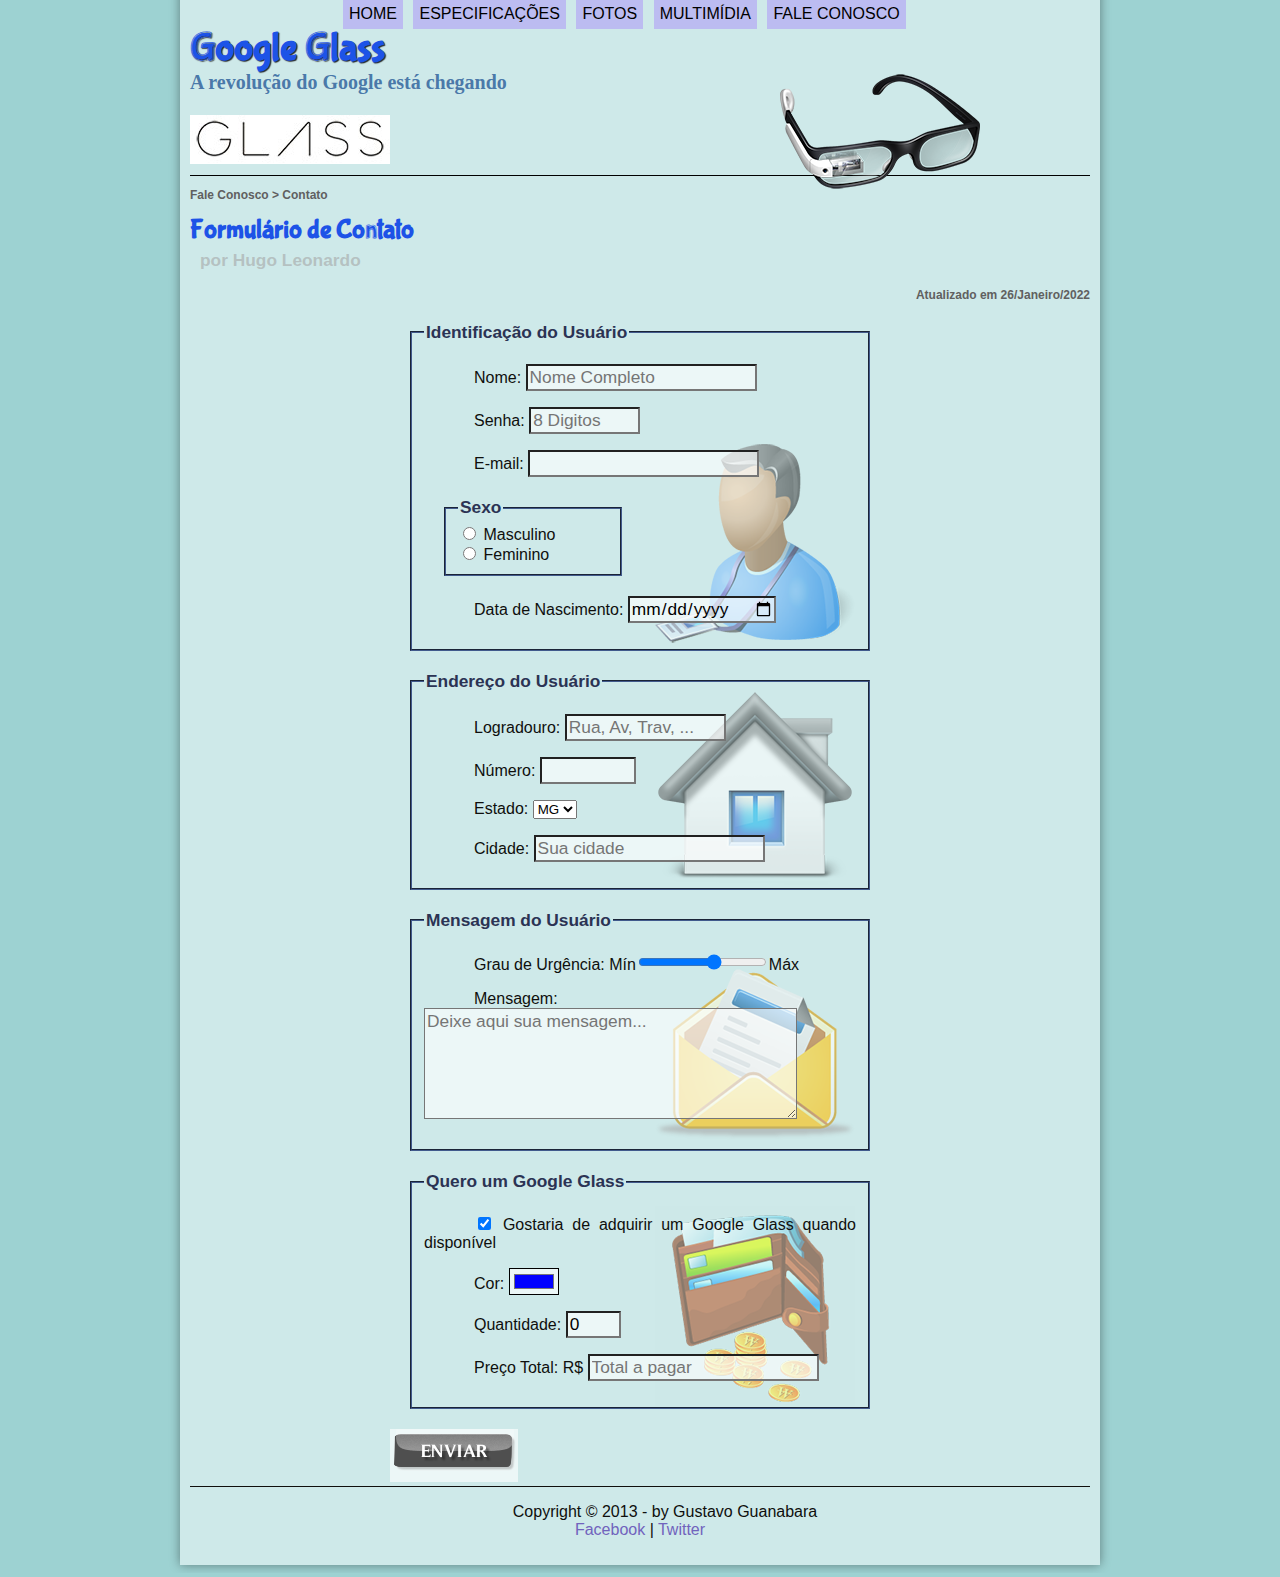
<file: fale-conosco.html>
<!DOCTYPE html>
<html lang="en">
<head>
    <meta charset="UTF-8">
    <meta http-equiv="X-UA-Compatible" content="IE=edge">
    <meta name="viewport" content="width=device-width, initial-scale=1.0">
    <title>Tudo sobre Google glass</title>
    <link rel="stylesheet" href="_css/estilo.css"/>
    <link rel="stylesheet" href="_css/form.css"/>
    <script language="javascript" src="_javascript/funcoes.js"></script>
    <script>
        function calc_total() {
            var qtd = parseInt (document.getElementById('cQtd').value);
            tot = qtd * 1500;
            document.getElementById('cTot').value = tot;
        }
    </script>
</head>

<body>
<div id="interface">
    <header id="cabecalho">
    <hgroup>
    <h1>Google Glass</h1>
    <h2>A revolução do Google está chegando</h2>
    </hgroup>
    
    <img id="icone"src="_imagens/glass-oculos-preto-peq.png" alt="">
    <nav id="menu">
    <h1>Menu Principal</h1>
    <ol>
        <li onmouseover="mudaFoto('_imagens/home.png')" onmouseout="mudaFoto('_imagens/contato.png')" ><a href="index.html">Home</a></li>
        <li onmouseover="mudaFoto('_imagens/especificacoes.png')" onmouseout="mudaFoto('_imagens/contato.png')"><a href="specs.html">Especificações</a></li>
        <li onmouseover="mudaFoto('_imagens/fotos.png')" onmouseout="mudaFoto('_imagens/contato.png')"><a href="fotos.html">Fotos</a></li>
        <li onmouseover="mudaFoto('_imagens/multimidia.png')" onmouseout="mudaFoto('_imagens/contato.png')"><a href="multimidia.html">Multimídia</a></li>
        <li onmouseover="mudaFoto('_imagens/contato.png')" onmouseout="mudaFoto('_imagens/contato.png')"><a href="fale-conosco.html">Fale conosco</a></li>
    </ol>
    </nav>
    </header>
    <section id="corpo-full">
        <article id="noticia-principal">
            <header id="cabecalho-artigo">
                <hgroup>
                    <h3>Fale Conosco > Contato</h3>
                    <h1>Formulário de Contato</h1>
                    <h2>por Hugo Leonardo</h2>
                    <h3 class="direita">Atualizado em 26/Janeiro/2022</h3>
                </hgroup>
            </header>
        </article>

    </section>
    <form method="post" id="fContato" action="mailto:felomeno8@gmail.com" oninput="calc_total();">
        <fieldset id="usuario">
           <legend>Identificação do Usuário</legend>
                <p><label for="cNome">Nome:</label> <input type="text" name="tNome" id="cNome" size="20" maxlength="30" placeholder="Nome Completo"/></p>
                <p><label for="cSenha">Senha:</label> <input type="password" name="tSenha" id="cSenha" size="8" maxlength="8" placeholder="8 Digitos"/></p>
                <p><label for="cMail">E-mail:</label> <input type="email" name="tMail" id="cMail" size="20" maxlength="40"/></p>
                
                <fieldset id="sexo"><legend>Sexo</legend>
                    <input type="radio" name="tSexo" id="cMasc"/> <label for="cMasc" > Masculino</label><br/>
                    <input type="radio" name="tSexo" id="cFem"/> <label for="cFem" > Feminino</label>
                </fieldset>   
                <p><label for="cNasc"> Data de Nascimento:</label> <input type="date" name="dNasc" id="cNasc"/></p>
                
        </fieldset>
        
        <fieldset id="endereco">
           <legend> Endereço do Usuário</legend>
                <p><label for="cRua">Logradouro:</label> <input type="text" name="tRua" id="cRua" size="13" maxlength="80" placeholder="Rua, Av, Trav, ..." /> </p>
                <p><label for="cNum">Número:</label> <input type="number" name="tNum" id="cNum" min="0" max="99999" /></p>
                <p><label for="cEst">Estado:</label> 
                    <select type="text" name="tEst" id="cEst">
                        <option>MG</option>
                        <option>SP</option>
                        <option>RJ</option>
                        <option>PR</option>
                        <option>SC</option>
                        <option>RS</option>
                    </select>
                </p>
                
                <p><label for="cCid">Cidade:</label> <input type="text" name="tCid" id="cCid" maxlength="40" size="20" placeholder="Sua cidade" list="cidades"/></p>
                <datalist id="cidades">
                    <option value="Belo Horizonte"></option>
                    <option value="Contagem"></option>
                </datalist>
        </fieldset>
        
        <fieldset id="mensagem">
           <legend> Mensagem do Usuário</legend>
                <p><label for="cUrg"> Grau de Urgência:</label> Mín<input type="range" name="tUrg" id="cUrg" min="0" max="10" step="2"/>Máx </p>
                <p><label for="cMsg"> Mensagem: </label><textarea name="tMsg" id="cMsg" cols="35" rows="5" placeholder="Deixe aqui sua mensagem..."></textarea> </p>
        </fieldset>
        
        <fieldset id="pedido">
           <legend> Quero um Google Glass</legend>
                <p><input type="checkbox" name="tPed" id="cPed" checked />
                    <label for="cPed"> Gostaria de adquirir um Google Glass quando disponível</label></p>
                <p><label for="cCor"> Cor:</label>
                <input type="color" name="tCor" id="cCor" value="#0000ff"/></p>
                <p><label for="cQtd">Quantidade:</label>
                <input type="number" name="tQtd" id="cQtd" min="0" max="5" value="0"/></p>
                <p><label for="cTot">Preço Total: R$</label>
                <input type="text" name="tTot" id="cTot" placeholder="Total a pagar" readonly/></p>
        </fieldset>

        <input type="image" name="tEnviar" src="_imagens/botao-enviar.png"/>
    </form>

<footer id="rodape">
    <p>Copyright &copy; 2013 - by Gustavo Guanabara<br/>
    <a href="http://facebook.com/cursosemvideo" target="_blank">Facebook</a> | 
    <a href="http://twitter.com/cursosemvideo" target="_blank"> Twitter </a></p>
    </footer>
    </div>
    </body>
    </html>
</file>
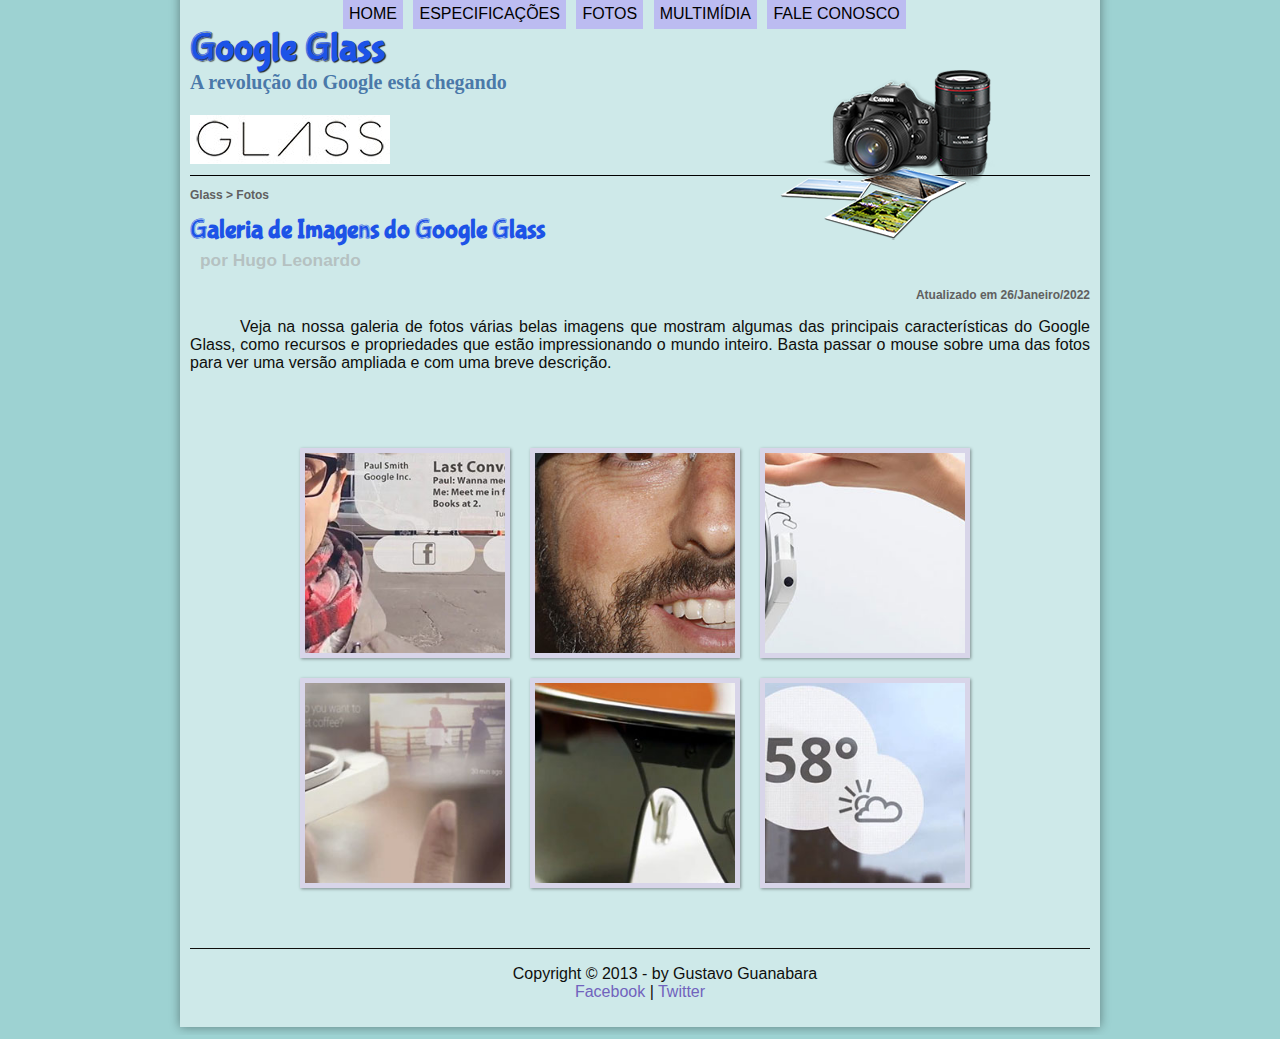
<file: fotos.html>
<!DOCTYPE html>
<html lang="en">
<head>
    <meta charset="UTF-8">
    <meta http-equiv="X-UA-Compatible" content="IE=edge">
    <meta name="viewport" content="width=device-width, initial-scale=1.0">
    <title>Tudo sobre Google glass</title>
    <link rel="stylesheet" href="css/estilo.css"/>
    <link rel="stylesheet" href="css/fotos.css"/>
</head>
<script language="javascript" src="javascript/funcoes.js"></script>
<body>
<div id="interface">
    <header id="cabecalho">
    <hgroup>
    <h1>Google Glass</h1>
    <h2>A revolução do Google está chegando</h2>
    </hgroup>
    
    <img id="icone"src="imagens/fotos.png" alt="">
    <nav id="menu">
    <h1>Menu Principal</h1>
    <ol>
        <li onmouseover="mudaFoto('imagens/home.png')" onmouseout="mudaFoto('imagens/fotos.png')" ><a href="index.html">Home</a></li>
        <li onmouseover="mudaFoto('imagens/especificacoes.png')" onmouseout="mudaFoto('imagens/fotos.png')"><a href="specs.html">Especificações</a></li>
        <li onmouseover="mudaFoto('imagens/fotos.png')" onmouseout="mudaFoto('imagens/fotos.png')"><a href="fotos.html">Fotos</a></li>
        <li onmouseover="mudaFoto('imagens/multimidia.png')" onmouseout="mudaFoto('imagens/fotos.png')"><a href="multimidia.html">Multimídia</a></li>
        <li onmouseover="mudaFoto('imagens/contato.png')" onmouseout="mudaFoto('imagens/fotos.png')"><a href="fale-conosco.html">Fale conosco</a></li>
    </ol>
    </nav>
    </header>

<section id="corpo-full">
    <article id="noticia-principal">
        <header id="cabecalho-artigo">
            <hgroup>
                <h3>Glass > Fotos</h3>
                <h1>Galeria de Imagens do Google Glass</h1>
                <h2>por Hugo Leonardo</h2>
                <h3 class="direita">Atualizado em 26/Janeiro/2022</h3>
            </hgroup>
        </header>



<p>Veja na nossa galeria de fotos várias belas imagens que mostram algumas das principais características do Google Glass, como recursos e propriedades que estão impressionando o mundo inteiro. Basta passar o mouse sobre uma das fotos para ver uma versão ampliada e com uma breve descrição.</p>

<ul id="album-fotos">
    <li id="foto01"><span> Agenda e lembretes</span></li>
    <li id="foto02"><span> Sergey Brin usando o Glass</span></li>
    <li id="foto03"><span> Leve e compacto</span></li>
    <li id="foto04"><span> Sensação de uma tela de 50"</span></li>
    <li id="foto05"><span> Vários tipos de lente</span></li>
    <li id="foto06"><span> Informações importantes</span></li>
</ul>

        </article>
    </section>

    <footer id="rodape">
        <p>Copyright &copy; 2013 - by Gustavo Guanabara<br/>
            <a href="http://facebook.com/cursosemvideo" target="_blank">Facebook</a> | 
            <a href="http://twitter.com/cursosemvideo" target="_blank"> Twitter </a></p>
    </footer>
</div>
</body>
</html>
</file>
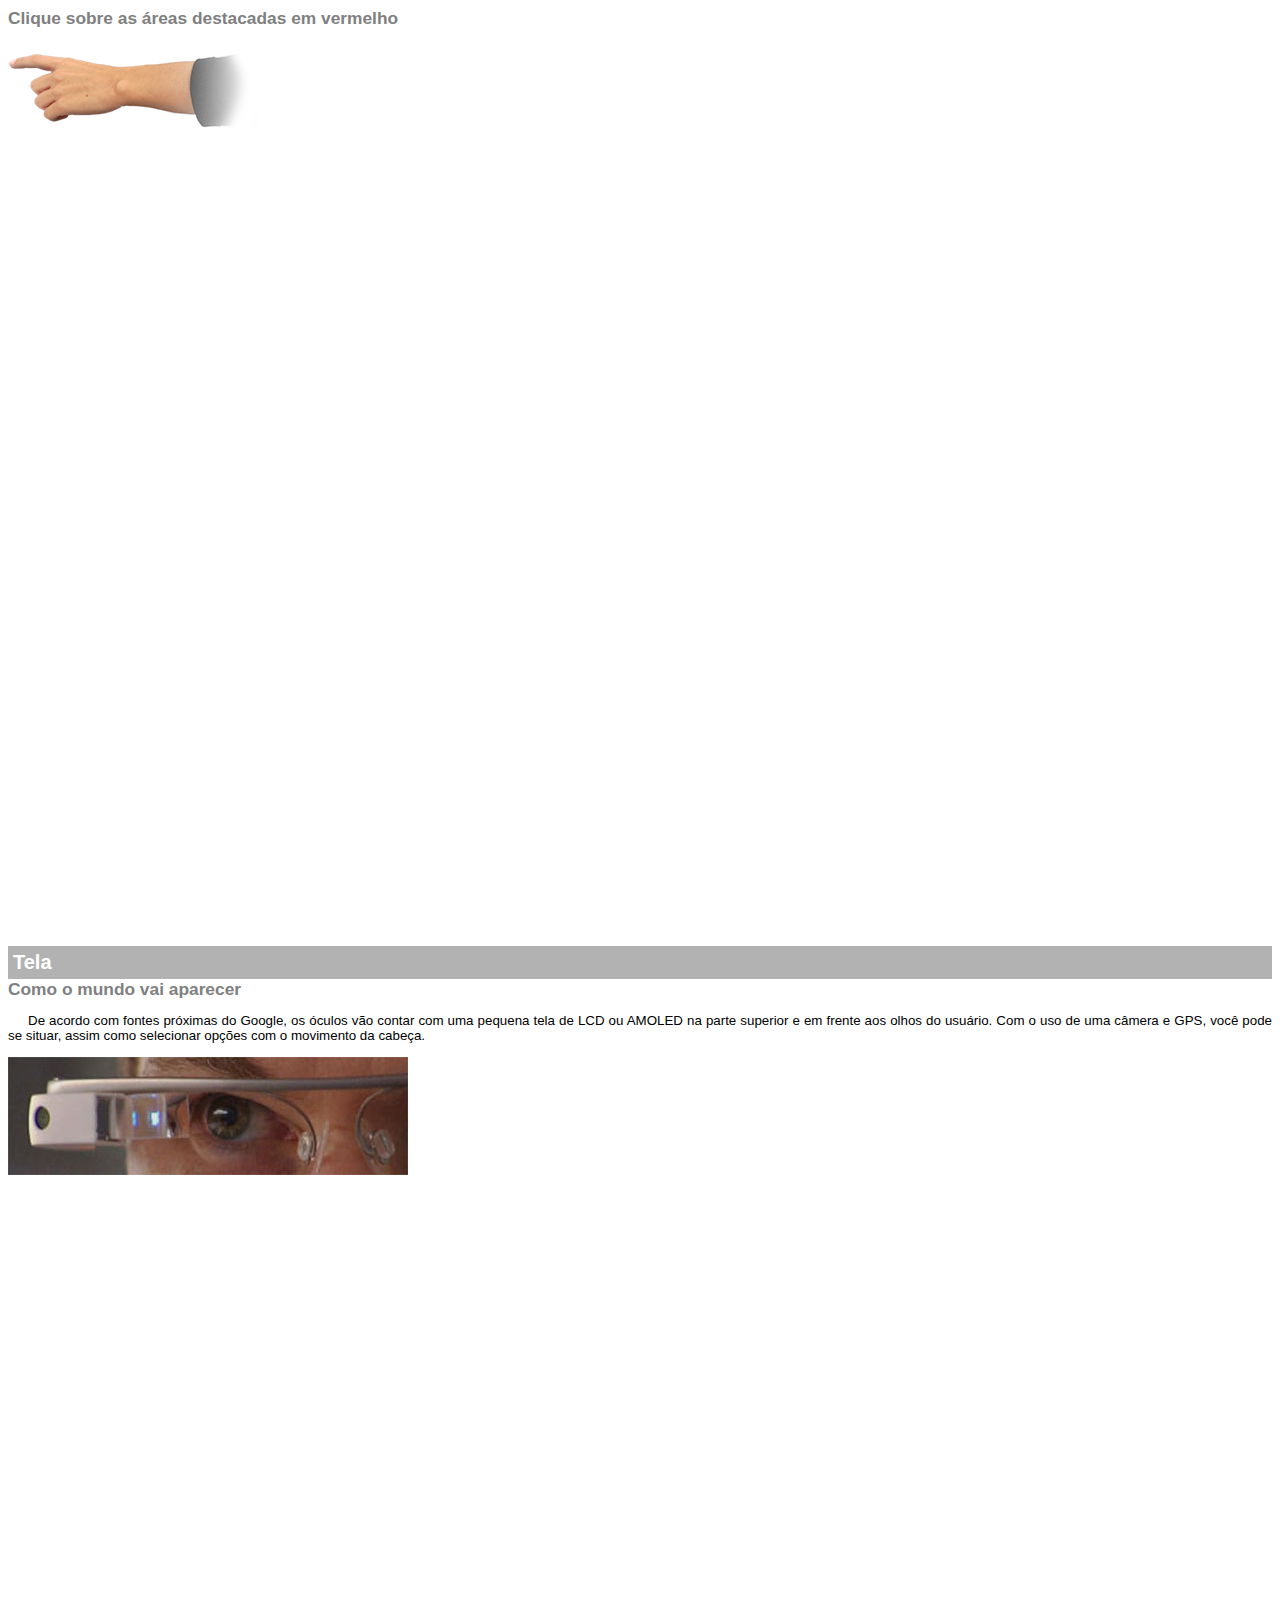
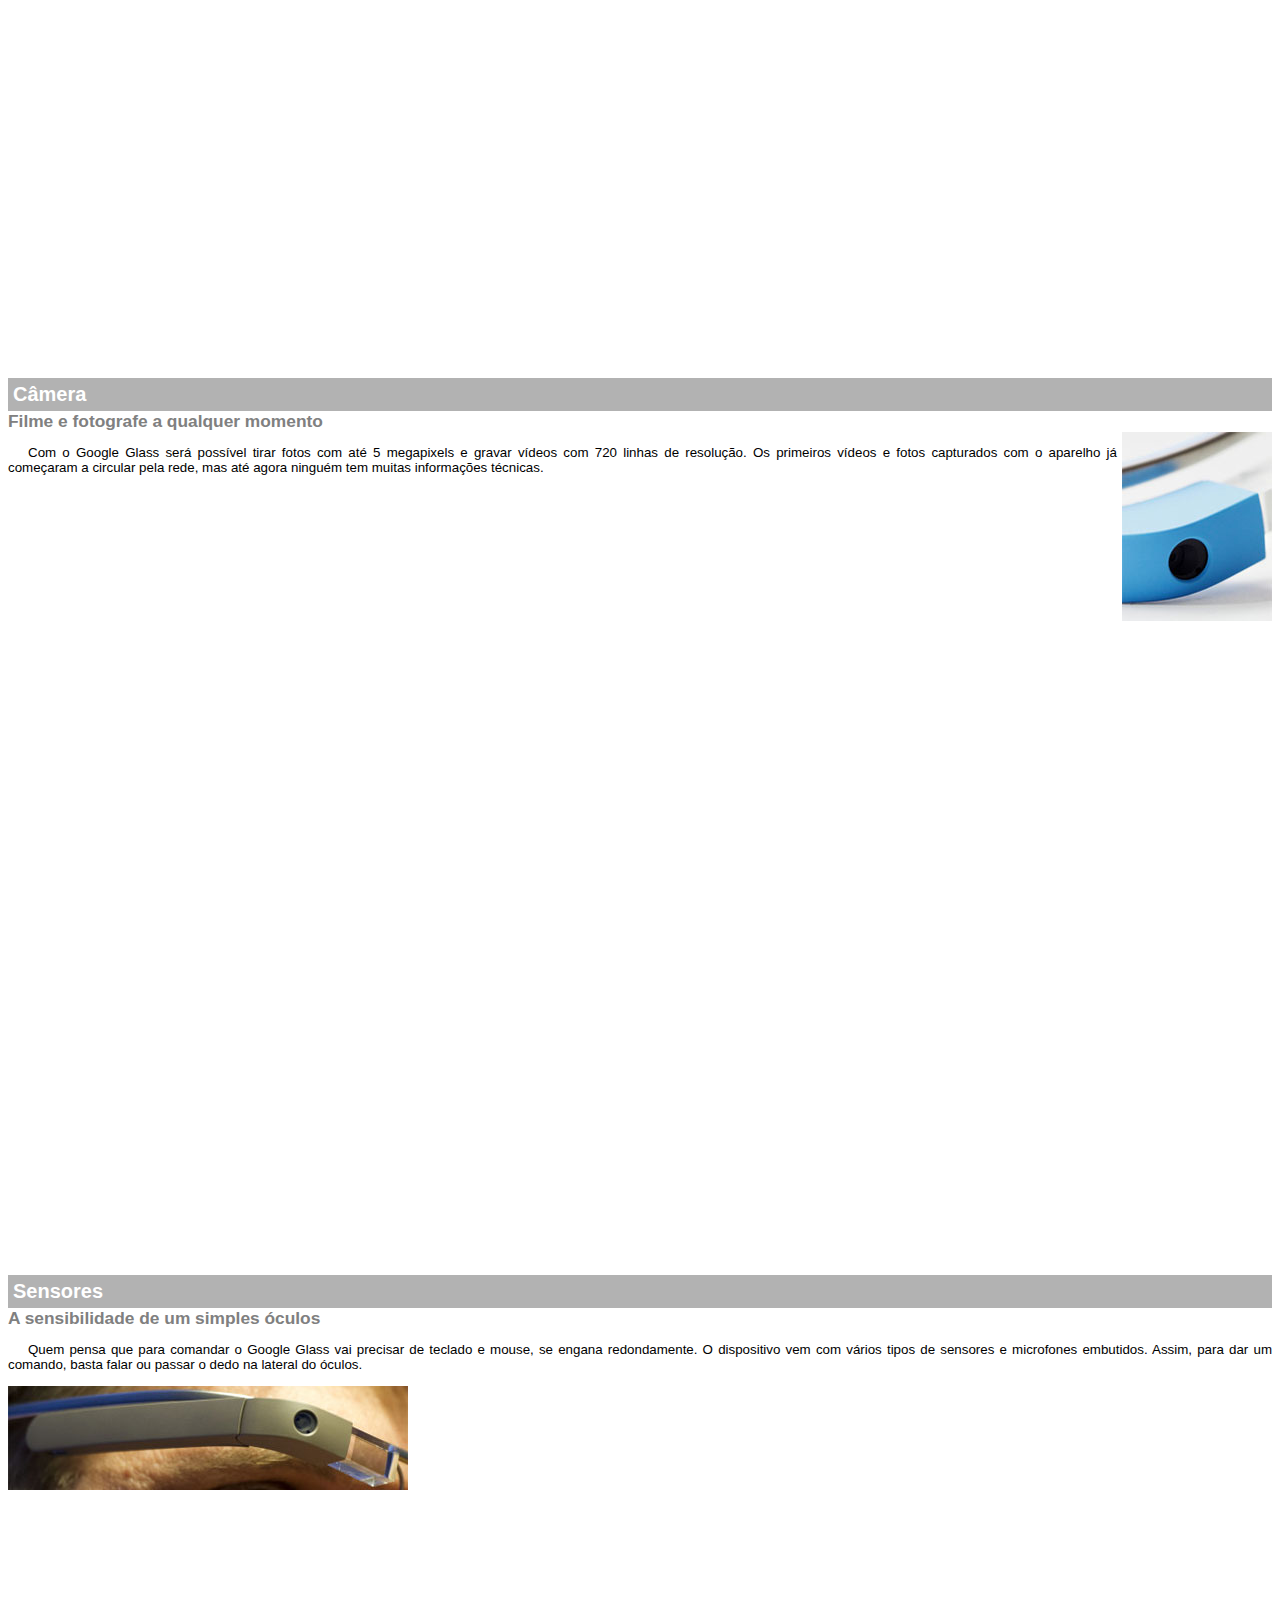
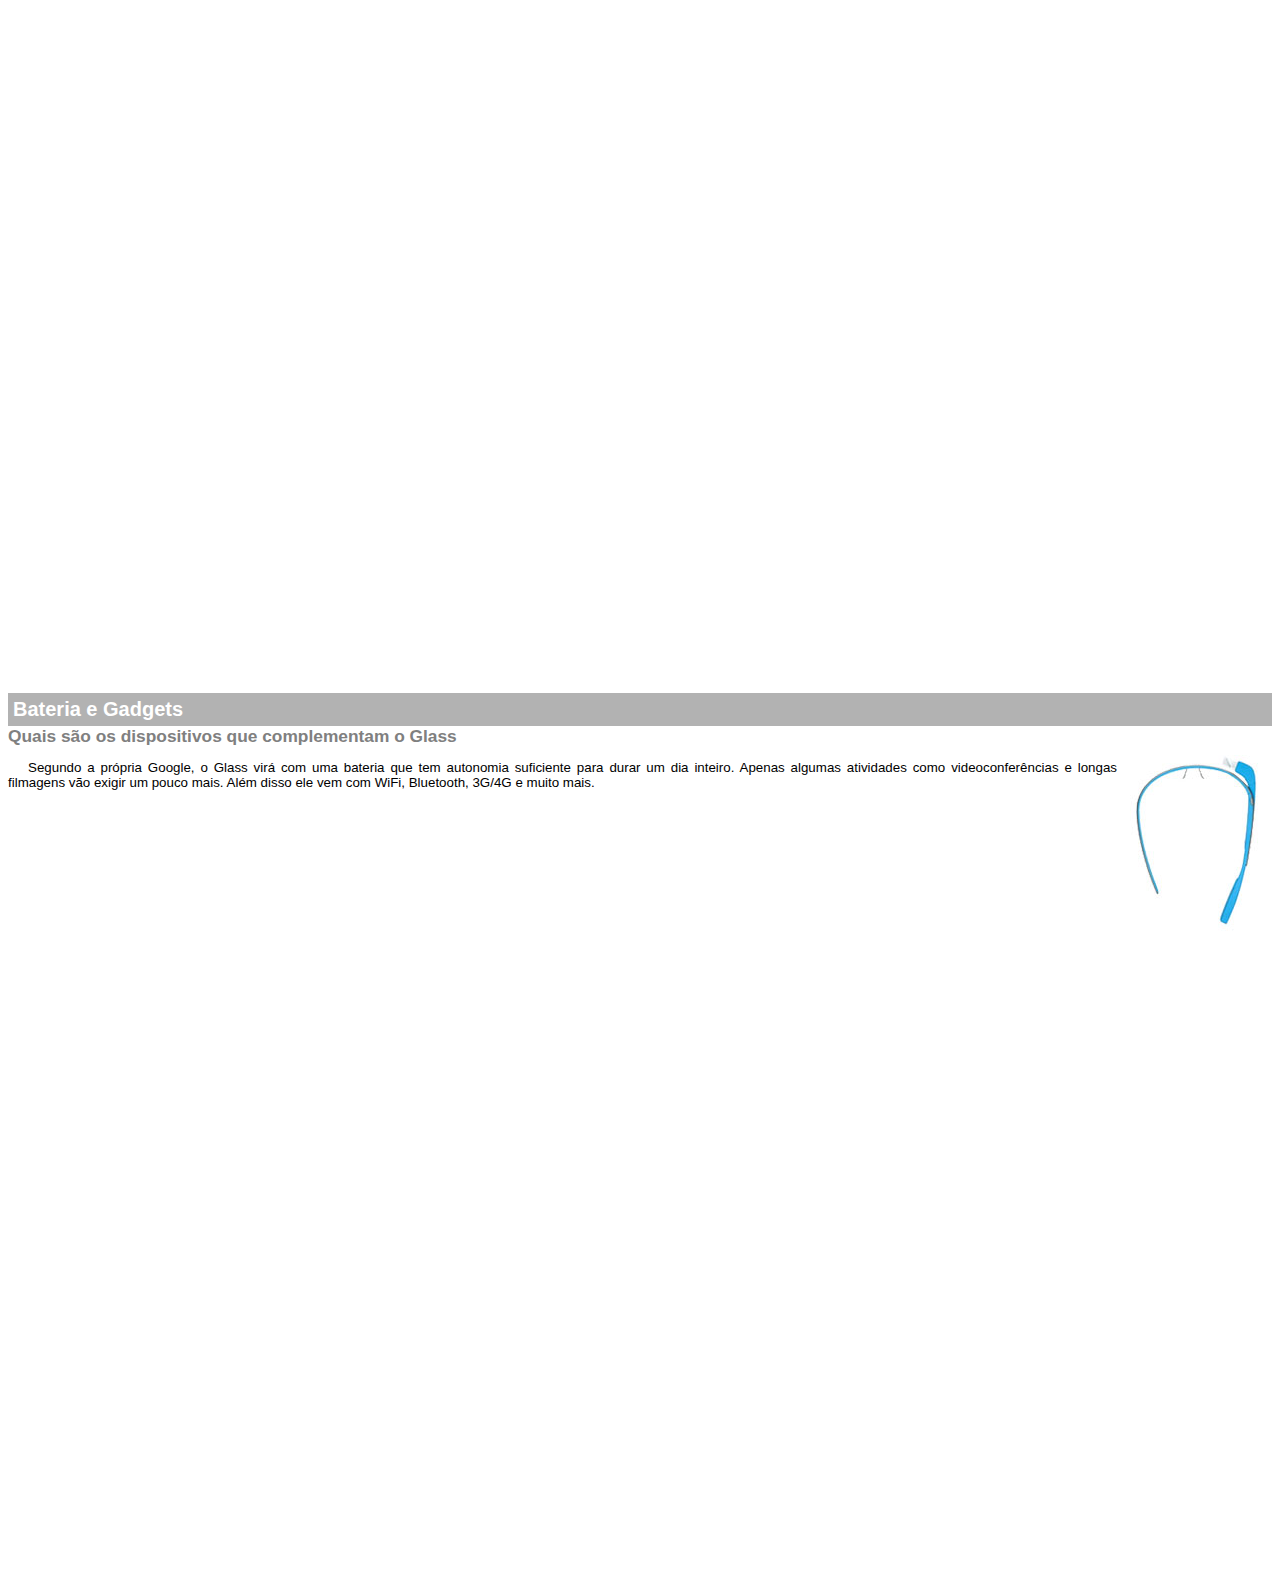
<file: google-glass.html>
<!DOCTYPE html>
<html lang="en">
<head>
    <meta charset="UTF-8">
    <meta http-equiv="X-UA-Compatible" content="IE=edge">
    <meta name="viewport" content="width=device-width, initial-scale=1.0">
    <title>Informações sobre Google Glass</title>
    <style>
        body {
            font-family: Arial, "Helvetica Neue", Helvetica, sans-serif;
            font-size: 10pt;
        }
        p {
            text-align: justify;
            text-indent: 20px;
        }
        article h1 {
            font-size: 15pt;
            color: white;
            background-color: rgba(0,0,0,.3);
            padding: 5px;
            margin: 0px;
        }
        article h2 {
            font-size: 13pt;
            color: gray;
            margin: 0px;
        }
        article {
            margin-bottom: 800px;
        }
        img.img-dir {
            display: block;
            float: right;
            margin-left: 5px;
        }
    </style>
</head>
<body>
    
<article id="topo"> 
    <header>
        <h2>
        Clique sobre as áreas destacadas em vermelho</h2>
    </header>
    <img src="imagens/mao.png"alt="Mão apontando para a esquerda"/>
</article>

<article id="tela" > 
    <header>
        <h1>Tela</h1>
        <h2>Como o mundo vai aparecer</h2>
    </header>
<p>De acordo com fontes próximas do Google, os óculos vão contar com uma pequena tela de LCD ou AMOLED na parte superior e em frente aos olhos do usuário. Com o uso de uma câmera e GPS, você pode se situar, assim como selecionar opções com o movimento da cabeça.</p>
    <img src="imagens/det-tela.jpg" alt="Tela do Google Glass">
</article>

<article id="camera">
    <header>
        <h1>Câmera</h1>
        <h2>Filme e fotografe a qualquer momento</h2>
    </header>
    <img src="imagens/det-camera.jpg" class="img-dir" alt="Câmera do Google Glass">
<p>Com o Google Glass será possível tirar fotos com até 5 megapixels e gravar vídeos com 720 linhas de resolução. Os primeiros vídeos e fotos capturados com o aparelho já começaram a circular pela rede, mas até agora ninguém tem muitas informações técnicas.</p>
</article>

<article id="sensores">
    <header>
        <h1>Sensores</h1>
        <h2>A sensibilidade de um simples óculos</h2>
    </header>
    <P>Quem pensa que para comandar o Google Glass vai precisar de teclado e mouse, se engana redondamente. O dispositivo vem com vários tipos de sensores e microfones embutidos. Assim, para dar um comando, basta falar ou passar o dedo na lateral do óculos.</P>
    <img src="imagens/det-touch.jpg" alt="Sensores do Google Glass">
</article>

<article id="bateriaegadgets">
    <header>
        <h1>Bateria e Gadgets</h1>
        <H2>Quais são os dispositivos que complementam o Glass</H2>
    </header>
    <img src="imagens/det-bateria.jpg" class="img-dir" alt="Bateria e Gadgets do Google Glass">
    <P>Segundo a própria Google, o Glass virá com uma bateria que tem autonomia suficiente para durar um dia inteiro. Apenas algumas atividades como videoconferências e longas filmagens vão exigir um pouco mais. Além disso ele vem com WiFi, Bluetooth, 3G/4G e muito mais.</P>
</article>
</body>
</html>
</file>
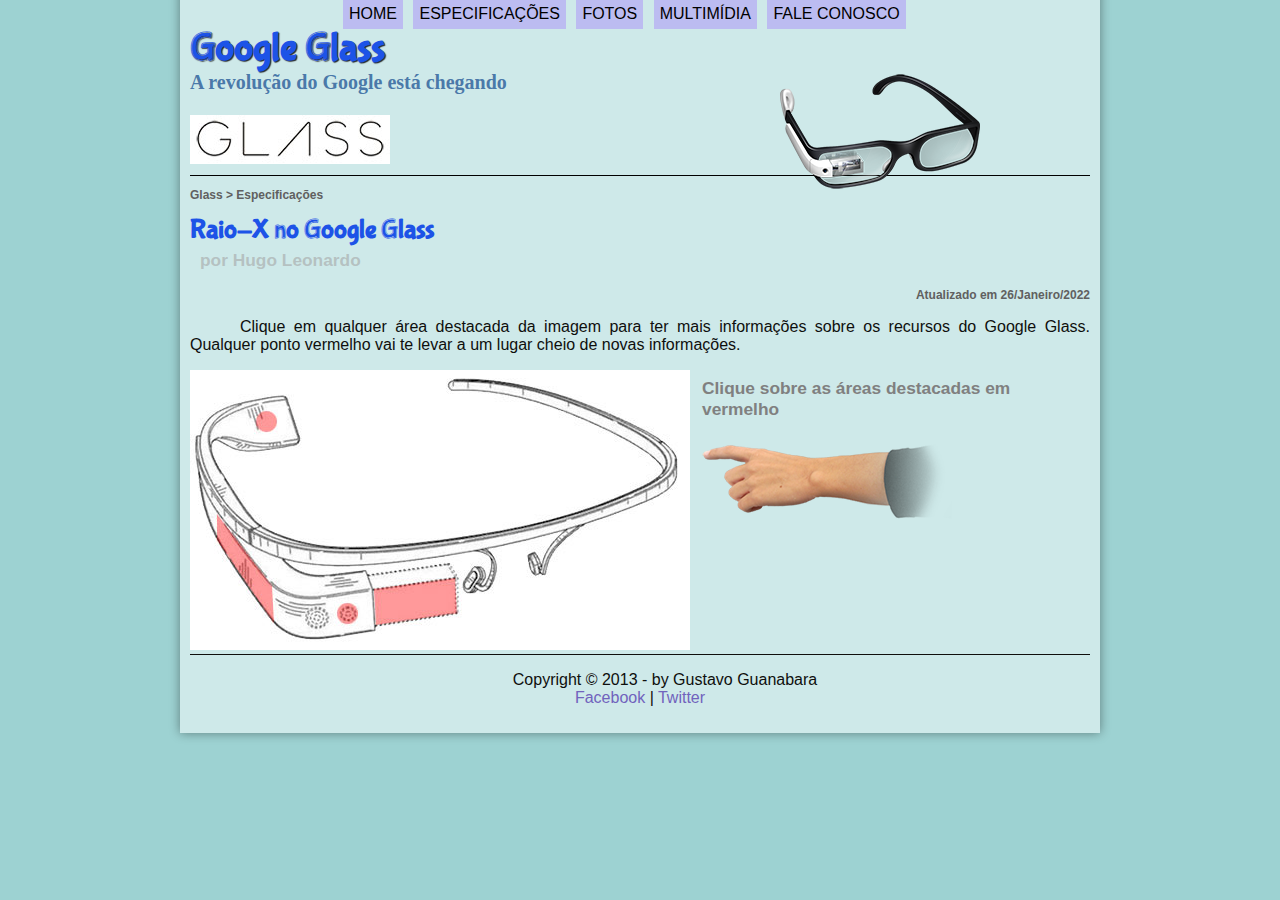
<file: specs.html>
<!DOCTYPE html>
<html lang="en">
<head>
    <meta charset="UTF-8">
    <meta http-equiv="X-UA-Compatible" content="IE=edge">
    <meta name="viewport" content="width=device-width, initial-scale=1.0">
    <title>Tudo sobre Google glass</title>
    <link rel="stylesheet" href="css/estilo.css"/>
    <link rel="stylesheet" href="css/specs.css"/>
</head>
<script language="javascript" src="javascript/funcoes.js"></script>
<body>
<div id="interface">
    <header id="cabecalho">
    <hgroup>
    <h1>Google Glass</h1>
    <h2>A revolução do Google está chegando</h2>
    </hgroup>
    
    <img id="icone"src="imagens/glass-oculos-preto-peq.png" alt="">
    <nav id="menu">
    <h1>Menu Principal</h1>
    <ol>
        <li onmouseover="mudaFoto('imagens/home.png')" onmouseout="mudaFoto('imagens/especificacoes.png')" ><a href="index.html">Home</a></li>
        <li onmouseover="mudaFoto('imagens/especificacoes.png')" onmouseout="mudaFoto('imagens/especificacoes.png')"><a href="specs.html">Especificações</a></li>
        <li onmouseover="mudaFoto('imagens/fotos.png')" onmouseout="mudaFoto('imagens/especificacoesq.png')"><a href="fotos.html">Fotos</a></li>
        <li onmouseover="mudaFoto('imagens/multimidia.png')" onmouseout="mudaFoto('imagens/especificacoes.png')"><a href="multimidia.html">Multimídia</a></li>
        <li onmouseover="mudaFoto('imagens/contato.png')" onmouseout="mudaFoto('imagens/especificacoes.png')"><a href="fale-conosco.html">Fale conosco</a></li>
    </ol>
    </nav>
    </header>

<section id="corpo-full">
    <article id="noticia-principal">
        <header id="cabecalho-artigo">
            <hgroup>
                <h3>Glass > Especificações</h3>
                <h1>Raio-X no Google Glass</h1>
                <h2>por Hugo Leonardo</h2>
                <h3 class="direita">Atualizado em 26/Janeiro/2022</h3>
            </hgroup>
        </header>

        <p>Clique em qualquer área destacada da imagem para ter mais informações sobre os recursos do Google Glass. Qualquer ponto vermelho vai te levar a um lugar cheio de novas informações.</p>

        <section id="conteudo">
            <img src="imagens/glass-esquema-marcado.jpg" usemap="#meumapa"/>
            <map name="meumapa">
                <area shape="rect" coords="179,202,270,260" href="google-glass.html#tela" target="janela"/>
                <area shape="circle" coords="158,243,12" href="google-glass.html#camera" target="janela"/>
                <area shape="circle" coords="73,52,12" href="google-glass.html#bateriaegadgets" target="janela"/>
                <area shape="poly" coords="28,143,83,216,84,249,27,169" href="google-glass.html#sensores" target="janela"/>
            </map>
            <iframe src="google-glass.html" name="janela" id="frame-spec"></iframe>
        </section>
        
    </article>
</section>

<footer id="rodape">
    <p>Copyright &copy; 2013 - by Gustavo Guanabara<br/>
    <a href="http://facebook.com/cursosemvideo" target="_blank">Facebook</a> | 
    <a href="http://twitter.com/cursosemvideo" target="_blank"> Twitter </a></p>
    </footer>
    </div>
    </body>
    </html>
</file>
<file: _css/estilo.css>
@charset "UTF-8";

@import url('https://fonts.googleapis.com/css2?family=IM+Fell+English+SC&family=Pontano+Sans&family=Roboto:ital@1&family=Sriracha&display=swap');

@font-face {
    font-family: 'FonteLogo';
    src: url("../_fonts/bubblegum-sans-regular.otf");
}

body {
    font-family: arial, sans-serif;
    background-color: hsl(180, 37%, 72%);
    color: rgb(15, 15, 13);
}

div#interface {
    width: 900px;
    background-color: rgb(206, 233, 233);
    margin: -20px auto 0px auto;
    box-shadow: 0px 0px 10px rgba(0, 0, 0,.4);
    padding: 10px;
}

p {
    text-align: justify;
    text-indent: 50px;
}

a {
    color: #7163bd;
    text-decoration: none;
}

a:hover {
    text-decoration: underline;
}

header#cabecalho img#icone {
    position: absolute;
    left: 780px;
    top: 70px;
}

header#cabecalho {
    border-bottom: 1px black solid;
    height: 150px;
    background: url("../_imagens/glass-logo-peq.jpg") no-repeat 0px 90px;
}

header#cabecalho h1 {
    font-family: 'FonteLogo', sans-serif;
    font-size: 30pt;
    color: #1d53e7;
    text-shadow: 1px 1px 1px rgb(39, 41, 43);
    padding: 0px;
    margin-bottom: 0px;
}

header#cabecalho h2 {
    font-family: 'IM Fell English SC', serif;
    font-size: 15pt;
    color: rgba(50, 101, 158, 0.863);
    padding: 0px;
    margin-top: 0px;
}

/* Formatação de imagens com legendas */
figure.foto-legenda {
    position: relative;
    border: 8px solid white;
    box-shadow: 1px 1px 4px black;
}
figure.foto-legenda img {
    width: 100%;
    height: 100%;
}

figure.foto-legenda figcaption {
    opacity: 0;
    position: absolute;
    top: 0%;
    background-color: rgba(0, 0, 0,.4);
    color: white;
    width: 100%;
    height: 100%;
    padding: 10px;
    box-sizing: border-box;
    transition: 1s;
}

figure.foto-legenda:hover figcaption {
    opacity: 1;
}
/* Formatação do menu */
nav#menu {
    display: block;
}

nav#menu ol {
    list-style: none;
    text-transform: uppercase;
    position: absolute;
    top: -20px;
    left: 300px;
}
nav#menu li {
    display:inline-block;
    background-color: rgb(188, 188, 241);
    padding: 6px;
    margin: 3px;
    transition: background-color 1s;
}
nav#menu li:hover {
    background-color: #61968c;
}
nav#menu h1 {
    display: none;
}

nav#menu a {
    color: black;
    text-decoration: none;
}

nav#menu a:hover {
    color: rgb(139, 196, 191);
}

section#corpo {
    display: block;
    width: 500px;
    float: left;
    border-right: 1px solid ;
    padding-right: 15px;
}

article#noticia-principal h2 {
    font-size: 13pt;
    color: #1c396e;
    background-color: #e6f3f3;
    padding: 5px 0px 5px 10px;
    margin: 10px 0px 10px 0px;
}

header#cabecalho-artigo h1 {
    font-family: 'FonteLogo', sans-serif;
    font-size: 20pt;
    color: #1d53e7;
    margin-bottom: 0px;
    margin-top: 0px;
}

.direita {
    text-align: right;
}

header#cabecalho-artigo h2 {
    font-size: 13pt;
    color: #9c999983;
    background-color: rgb(206, 233, 233);
    margin: 0px;
}

header#cabecalho-artigo h3 {
    font-size: 12px;
    color: #606060;
}

table#tabelaspec {
    border: 1px solid;
    border-spacing: 0px;
    margin-left: auto;
    margin-right: auto;
}

table#tabelaspec td {
    border: 1px solid;
    padding: 10px;
    text-align: center;
    vertical-align: auto;
}

table#tabelaspec td.ce {
    color: #ffffff;
    background-color: #606060;
    vertical-align: top;
    font-weight: bold;
}

table#tabelaspec td.cd {
    background-color: #cecece;
}

table#tabelaspec caption {
    background-color: #888888;
    font-size: 13pt;
    font-weight: bolder;
}

table#tabelaspec caption span {
    display: block;
    float: right;
    color: #000000;
    font-size: 8pt;
    margin-top: 10px;
}

aside#lateral {
    display: block;
    width: 350px;
    float: right;
    background-color: #b3c2df;
    padding: 10px;
    margin-top: 10px;
    box-shadow: 2px 2px 2px rgb(0,0,0,.5);
}

aside#lateral h1 {
    font-family: 'FonteLogo', sans-serif;
    font-size: 20pt;
    color: #1d53e7;
    margin-top: 0px;
}

aside#lateral h2 {
    background-color: #e6f3f3;
    font-size: 13pt;
    color: #000000;
    padding: 5px;
}

footer#rodape {
    clear: both;
    border-top: 1px solid;
}

footer#rodape p {
    text-align: center;
}

video#one {
    width: 500px;
}

video#filme {
    width: 350px;
}
</file>
<file: _css/form.css>
@charset "UTF-8";

form {
    width: 500px;
    margin: auto;
}

input, textarea {
    font-family: sans-serif;
    font-weight: normal;
    font-size: 13pt;
    background-color: rgba(255, 255, 255, 0.619);
}

input:hover, textarea:hover {
    background-color: #ddd;
}

legend {
    color: rgb(43, 51, 84);
    font-weight: bold;
    font-size: 13pt;
    font-family: sans-serif;
}

fieldset {
    border-color: rgb(65, 90, 140);
    margin: 20px;
}

fieldset#sexo {
    width: 150px;
}

fieldset#usuario {
    background: url("../_imagens/icone-contato.png") no-repeat 95% 95%;
}

fieldset#endereco {
    background: url("../_imagens/icone-endereco.png") no-repeat 95% 95%;
}

fieldset#mensagem {
    background: url("../_imagens/icone-mensagem.png") no-repeat 95% 95%;
}

fieldset#pedido {
    background: url("../_imagens/icone-pagamento.png") no-repeat 95% 95%;
}
</file>
<file: css/estilo.css>
@charset "UTF-8";

@import url('https://fonts.googleapis.com/css2?family=IM+Fell+English+SC&family=Pontano+Sans&family=Roboto:ital@1&family=Sriracha&display=swap');

@font-face {
    font-family: 'FonteLogo';
    src: url("../fonts/bubblegum-sans-regular.otf");
}

body {
    font-family: arial, sans-serif;
    background-color: hsl(180, 37%, 72%);
    color: rgb(15, 15, 13);
}

div#interface {
    width: 900px;
    background-color: rgb(206, 233, 233);
    margin: -20px auto 0px auto;
    box-shadow: 0px 0px 10px rgba(0, 0, 0,.4);
    padding: 10px;
}

p {
    text-align: justify;
    text-indent: 50px;
}

a {
    color: #7163bd;
    text-decoration: none;
}

a:hover {
    text-decoration: underline;
}

header#cabecalho img#icone {
    position: absolute;
    left: 780px;
    top: 70px;
}

header#cabecalho {
    border-bottom: 1px black solid;
    height: 150px;
    background: url("../imagens/glass-logo-peq.jpg") no-repeat 0px 90px;
}

header#cabecalho h1 {
    font-family: 'FonteLogo', sans-serif;
    font-size: 30pt;
    color: #1d53e7;
    text-shadow: 1px 1px 1px rgb(39, 41, 43);
    padding: 0px;
    margin-bottom: 0px;
}

header#cabecalho h2 {
    font-family: 'IM Fell English SC', serif;
    font-size: 15pt;
    color: rgba(50, 101, 158, 0.863);
    padding: 0px;
    margin-top: 0px;
}

/* Formatação de imagens com legendas */
figure.foto-legenda {
    position: relative;
    border: 8px solid white;
    box-shadow: 1px 1px 4px black;
}
figure.foto-legenda img {
    width: 100%;
    height: 100%;
}

figure.foto-legenda figcaption {
    opacity: 0;
    position: absolute;
    top: 0%;
    background-color: rgba(0, 0, 0,.4);
    color: white;
    width: 100%;
    height: 100%;
    padding: 10px;
    box-sizing: border-box;
    transition: 1s;
}

figure.foto-legenda:hover figcaption {
    opacity: 1;
}
/* Formatação do menu */
nav#menu {
    display: block;
}

nav#menu ol {
    list-style: none;
    text-transform: uppercase;
    position: absolute;
    top: -20px;
    left: 300px;
}
nav#menu li {
    display:inline-block;
    background-color: rgb(188, 188, 241);
    padding: 6px;
    margin: 3px;
    transition: background-color 1s;
}
nav#menu li:hover {
    background-color: #61968c;
}
nav#menu h1 {
    display: none;
}

nav#menu a {
    color: black;
    text-decoration: none;
}

nav#menu a:hover {
    color: rgb(139, 196, 191);
}

section#corpo {
    display: block;
    width: 500px;
    float: left;
    border-right: 1px solid ;
    padding-right: 15px;
}

article#noticia-principal h2 {
    font-size: 13pt;
    color: #1c396e;
    background-color: #e6f3f3;
    padding: 5px 0px 5px 10px;
    margin: 10px 0px 10px 0px;
}

header#cabecalho-artigo h1 {
    font-family: 'FonteLogo', sans-serif;
    font-size: 20pt;
    color: #1d53e7;
    margin-bottom: 0px;
    margin-top: 0px;
}

.direita {
    text-align: right;
}

header#cabecalho-artigo h2 {
    font-size: 13pt;
    color: #9c999983;
    background-color: rgb(206, 233, 233);
    margin: 0px;
}

header#cabecalho-artigo h3 {
    font-size: 12px;
    color: #606060;
}

table#tabelaspec {
    border: 1px solid;
    border-spacing: 0px;
    margin-left: auto;
    margin-right: auto;
}

table#tabelaspec td {
    border: 1px solid;
    padding: 10px;
    text-align: center;
    vertical-align: auto;
}

table#tabelaspec td.ce {
    color: #ffffff;
    background-color: #606060;
    vertical-align: top;
    font-weight: bold;
}

table#tabelaspec td.cd {
    background-color: #cecece;
}

table#tabelaspec caption {
    background-color: #888888;
    font-size: 13pt;
    font-weight: bolder;
}

table#tabelaspec caption span {
    display: block;
    float: right;
    color: #000000;
    font-size: 8pt;
    margin-top: 10px;
}

aside#lateral {
    display: block;
    width: 350px;
    float: right;
    background-color: #b3c2df;
    padding: 10px;
    margin-top: 10px;
    box-shadow: 2px 2px 2px rgb(0,0,0,.5);
}

aside#lateral h1 {
    font-family: 'FonteLogo', sans-serif;
    font-size: 20pt;
    color: #1d53e7;
    margin-top: 0px;
}

aside#lateral h2 {
    background-color: #e6f3f3;
    font-size: 13pt;
    color: #000000;
    padding: 5px;
}

footer#rodape {
    clear: both;
    border-top: 1px solid;
}

footer#rodape p {
    text-align: center;
}

video#one {
    width: 500px;
}

video#filme {
    width: 350px;
}
</file>
<file: css/fotos.css>
@charset "UTF-8";

ul#album-fotos {
    width: 700px;
    margin: 0 auto;
    padding: 50px;
    overflow: hidden;
    list-style: none;
}

ul#album-fotos li{
    float: left;
    width: 200px;
    height: 200px;
    margin: 10px;
    border: 5px solid rgb(216, 213, 233);
    background-color: white;
    box-shadow: 1px 1px 3px rgba(0, 0, 0,.4);
    -webkit-transition: all .4s ease-in;
}

ul#album-fotos li span{
    opacity: 0;
    color: white;
    text-shadow: 1px 1px 1px black;
    background-color: rgba(164, 163, 163, 0.605);
    font-size: 9pt;
    line-height: 370px;
    padding: 5px;
}

ul#album-fotos li:hover{
    -webkit-transform: scale(1.5);
}

ul#album-fotos li:hover span{
    opacity: 1;
}

ul#album-fotos li#foto01 {
    background: url('../imagens/galeria-01.jpg') no-repeat;
    background-position: 50% 50%;
    background-size: 400px 400px;
    background-color: white;
}

ul#album-fotos li#foto01:hover{
    background-position: 0px 0px;
    background-size: 200px 200px;
}

ul#album-fotos li#foto02 {
    background: url('../imagens/galeria-02.jpg') no-repeat;
    background-position: 50% 50%;
    background-size: 400px 400px;
    background-color: white;
}

ul#album-fotos li#foto02:hover{
    background-position: 0px 0px;
    background-size: 200px 200px;
}

ul#album-fotos li#foto03 {
    background: url('../imagens/galeria-03.jpg') no-repeat;
    background-position: 50% 50%;
    background-size: 400px 400px;
    background-color: white;
}

ul#album-fotos li#foto03:hover{
    background-position: 0px 0px;
    background-size: 200px 200px;
}

ul#album-fotos li#foto04 {
    background: url('../imagens/galeria-04.jpg') no-repeat;
    background-position: 50% 50%;
    background-size: 400px 400px;
    background-color: white;
}

ul#album-fotos li#foto04:hover{
    background-position: 0px 0px;
    background-size: 200px 200px;
}

ul#album-fotos li#foto05 {
    background: url('../imagens/galeria-05.jpg') no-repeat;
    background-position: 50% 50%;
    background-size: 400px 400px;
    background-color: white;
}

ul#album-fotos li#foto05:hover{
    background-position: 0px 0px;
    background-size: 200px 200px;
}

ul#album-fotos li#foto06 {
    background: url('../imagens/galeria-06.jpg') no-repeat;
    background-position: 50% 50%;
    background-size: 400px 400px;
    background-color: white;
}

ul#album-fotos li#foto06:hover{
    background-position: 0px 0px;
    background-size: 200px 200px;
}
</file>
<file: css/specs.css>
@charset "UTF-8";
section#conteudo{
    width: 1000px;
    margin: auto;
}
iframe#frame-spec{
    width: 400px;
    height: 280px;
    border: none;
    overflow: hidden;
}
iframe#frame-spec::-webkit-scrollbar{
    display: none;
}
</file>
